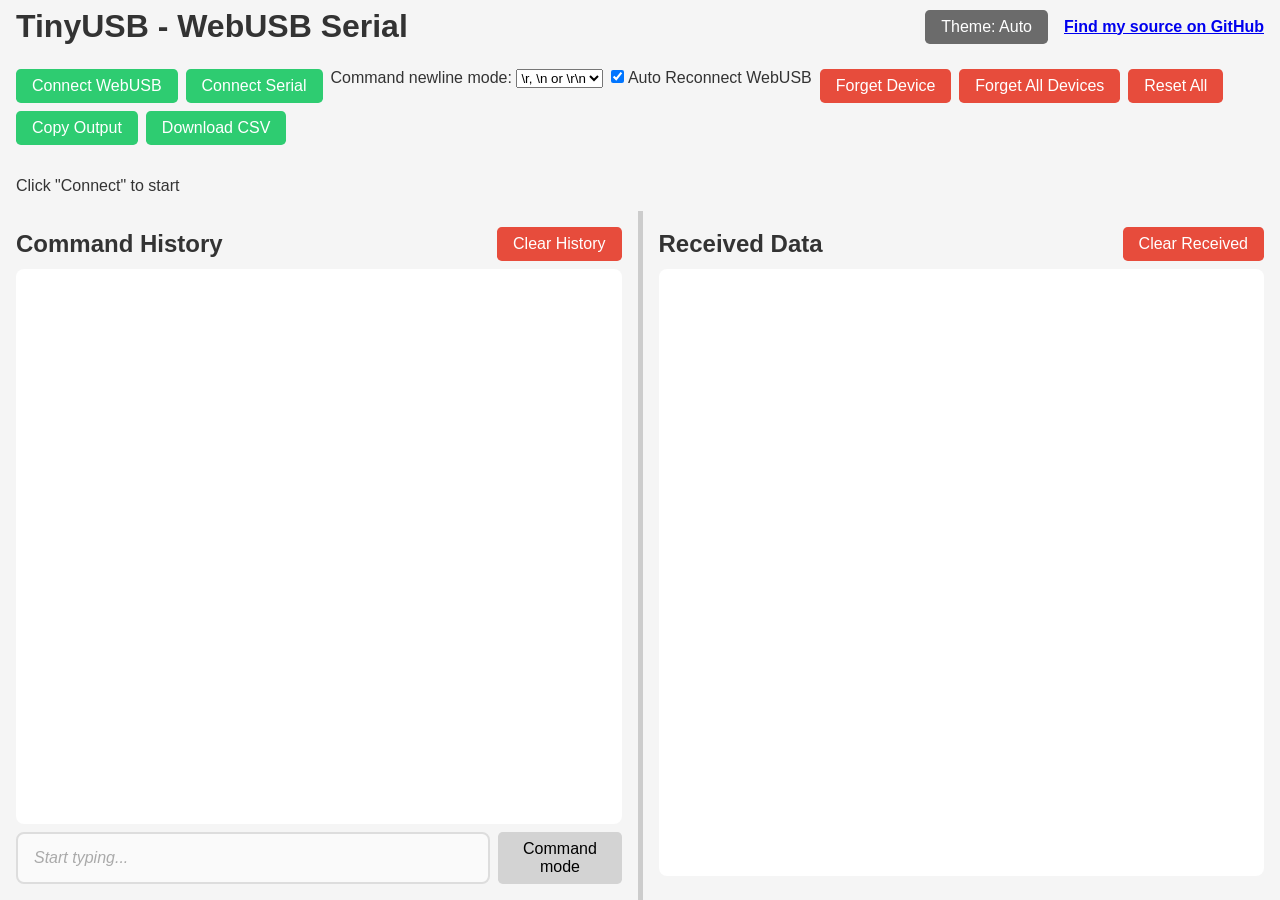
<file: receiver/managed_components/espressif__tinyusb/examples/device/webusb_serial/website/index.html>
<!DOCTYPE html>
<html lang="en">

<head>
  <meta charset="UTF-8" />
  <meta name="viewport" content="width=device-width, initial-scale=1" />
  <title>TinyUSB WebUSB Serial</title>
  <link rel="stylesheet" href="style.css" />
  <script defer src="serial.js"></script>
  <script defer src="application.js"></script>
  <script defer src="divider.js"></script>
</head>

<body>
  <header class="header">
    <h1 class="app-title">TinyUSB - WebUSB Serial</h1>
    <button id="theme-toggle" class="btn btn-theme">Theme: Auto</button>
    <a class="github-link" href="https://github.com/hathach/tinyusb/tree/master/examples/device/webusb_serial/website"
      target="_blank">
      Find my source on GitHub
    </a>
  </header>
  <main>
    <section class="controls-section">
      <button id="connect_webusb_serial_btn" class="controls btn good">Connect WebUSB</button>
      <button id="connect_serial_btn" class="controls btn good">Connect Serial</button>
      <button id="disconnect_btn" class="controls btn danger">Disconnect</button>
      <label for="newline_mode_select" class="controls">
        Command newline mode:
        <select id="newline_mode_select">
          <option value="CR">Only \r</option>
          <option value="CRLF">\r\n</option>
          <option value="ANY" selected>\r, \n or \r\n</option>
        </select>
      </label>
      <label for="auto_reconnect_checkbox" class="controls">
        <input type="checkbox" id="auto_reconnect_checkbox" />
        Auto Reconnect WebUSB
      </label>
      <button id="forget_device_btn" class="controls btn danger">Forget Device</button>
      <button id="forget_all_devices_btn" class="controls btn danger">Forget All Devices</button>
      <button id="reset_all_btn" class="controls btn danger">Reset All</button>
      <button id="copy_output_btn" class="controls btn good">Copy Output</button>
      <button id="download_csv_output_btn" class="controls btn good">Download CSV</button>
    </section>
    <section class="status-section">
      <span id="status_span" class="status">
        Click "Connect" to start
      </span>
    </section>
    <div class="io-container">
      <section class="column">
        <div class="heading-with-controls">
          <h2>Command History</h2>
          <button id="clear_command_history_btn" class="controls btn danger">Clear History</button>
        </div>
        <div class="scrollbox-wrapper">
          <div id="command_history_scrollbox" class="scrollbox monospaced"></div>
        </div>
        <div class="send-container">
          <input id="command_line_input" class="input" placeholder="Start typing..." autocomplete="off" disabled />
          <button id="send_mode_btn" class="btn send-mode-command">Command Mode</button>
        </div>
      </section>
      <div class="resizer" id="resizer"></div>
      <section class="column">
        <div class="heading-with-controls">
          <h2>Received Data</h2>
          <button id="clear_received_data_btn" class="controls btn danger">Clear Received</button>
        </div>
        <div class="scrollbox-wrapper">
          <div id="received_data_scrollbox" class="scrollbox monospaced"></div>
        </div>
      </section>
    </div>
  </main>
</body>

</html>
</file>
<file: receiver/managed_components/espressif__tinyusb/examples/device/webusb_serial/website/style.css>
* {
  box-sizing: border-box;
  margin: 0;
  padding: 0;
}

/* Reset default margins and make html, body full height */
html,
body {
  height: 100%;
  font-family: sans-serif;
  background: #f5f5f5;
  color: #333;
}

body {
  display: flex;
  flex-direction: column;
  height: 100vh;
}

/* Header row styling */
.header {
  display: flex;
  justify-content: space-between;
  align-items: center;
  padding: 0.5em 1em;
  gap: 1em;
  flex-shrink: 0;
}

h1,
h2 {
  margin: 0;
}

.app-title {
  flex-grow: 1;
}

.btn-theme {
  background-color: #6b6b6b;
  color: #fff;
}

.github-link {
  font-weight: 600;
}

/* Main is flex column */
main {
  display: flex;
  flex-direction: column;
  flex: 1;
  width: 100%;
}

/* Controls top row in main*/
.controls-section,
.status-section {
  padding: 1rem;
  flex-shrink: 0;
  display: flex;
  flex-direction: row;
  flex-wrap: wrap;
  gap: 0.5rem;
}

/* Container for the two columns */
.io-container {
  display: flex;
  flex: 1;
  /* fill remaining vertical space */
  width: 100%;
  overflow: hidden;
}

/* Both columns flex equally and full height */
.column {
  flex: 1;
  padding: 1rem;
  display: flex;
  flex-direction: column;
}

.heading-with-controls {
  display: flex;
  justify-content: space-between;
  align-items: center;
  flex-wrap: wrap;
}

.command-history-entry {
  all: unset;
  display: flex;
  flex-direction: row;
  gap: 0.5rem;
  background: none;
  border: none;
  border-bottom: 1px solid #ccc;
  /* light gray line */
  padding: 0.5rem 1rem;
  margin: 0;
  text-align: left;
  cursor: pointer;
}

.command-history-entry:hover {
  background-color: #f0f0f0;
}

.monospaced {
  font-family: 'Courier New', Courier, monospace;
  font-size: 1rem;
  color: #333;
}

.scrollbox-wrapper {
  position: relative;
  padding: 0.5rem;
  flex: 1;

  display: block;
  overflow: hidden;
}

.scrollbox {
  position: absolute;
  top: 0;
  left: 0;
  right: 0;
  bottom: 0;
  overflow-y: auto;
  overflow-x: auto;
  margin-top: 0.5rem;
  margin-bottom: 0.5rem;
  background-color: #fff;
  border-radius: 0.5rem;
  white-space: nowrap;
  display: flex;
  flex-direction: column;
  align-items: stretch;
}

.send-container {
  display: flex;
  flex-direction: row;
  gap: 0.5rem;
}

.send-mode-command {
  background-color: lightgray;
  /* light-gray */
}

.send-mode-instant {
  background-color: blue;
}

.btn {
  padding: 0.5rem 1rem;
  font-size: 1rem;
  border: none;
  border-radius: 0.3rem;
  cursor: pointer;
}

.good {
  background-color: #2ecc71;
  /* green */
  color: #fff;
}

.danger {
  background-color: #e74c3c;
  /* red */
  color: #fff;
}

.input {
  width: 100%;
  padding: 12px 16px;
  font-size: 1rem;
  font-family: 'Segoe UI', Tahoma, Geneva, Verdana, sans-serif;
  border: 2px solid #ddd;
  border-radius: 8px;
  background-color: #fafafa;
  color: #333;
  transition: border-color 0.3s ease, box-shadow 0.3s ease;
  outline: none;
  box-sizing: border-box;
}

.input::placeholder {
  color: #aaa;
  font-style: italic;
}

.input:focus {
  border-color: #0078d7;
  box-shadow: 0 0 6px rgba(0, 120, 215, 0.5);
  background-color: #fff;
}

.resizer {
  width: 5px;
  background-color: #ccc;
  cursor: col-resize;
  height: 100%;
}

/*
================================
Togglable Dark Mode
================================
*/
/* This class will be added to the body element by JavaScript */
body.dark-mode {
  /* Invert base background and text colors */
  background: #1e1e1e;
  color: #d4d4d4;
}

body.dark-mode input[type="checkbox"] {
  border-color: #888;
  accent-color: #2e2e2e;
  opacity: 0.8;
}

body.dark-mode .btn-theme {
  background-color: #b0b0b0;
  color: #000;
}

body.dark-mode .github-link {
  color: #58a6ff;
}

body.dark-mode .resizer {
  background-color: #444;
}

body.dark-mode .input {
  background-color: #3c3c3c;
  color: #f0f0f0;
  border: 2px solid #555;
}

body.dark-mode .input::placeholder {
  color: #888;
}

body.dark-mode .input:focus {
  background-color: #2a2d2e;
  border-color: #0078d7;
}

body.dark-mode .scrollbox {
  background-color: #252526;
  scrollbar-color: #555 #2e2e2e;
  border: 1px solid #444;
}

body.dark-mode .monospaced {
  color: #d4d4d4;
}

body.dark-mode .command-history-entry {
  border-bottom: 1px solid #444;
}

body.dark-mode .command-history-entry:hover {
  background-color: #3c3c3c;
}

body.dark-mode .send-mode-command {
  background-color: #555;
  color: #f5f5f5;
}

body.dark-mode select {
  background-color: #3c3c3c;
  color: #f0f0f0;
  border: 2px solid #555;
}

body.dark-mode select:focus {
  background-color: #2a2d2e;
  border-color: #0078d7;
  outline: none;
}

body.dark-mode option {
  background-color: #3c3c3c;
  color: #f0f0f0;
}
</file>
